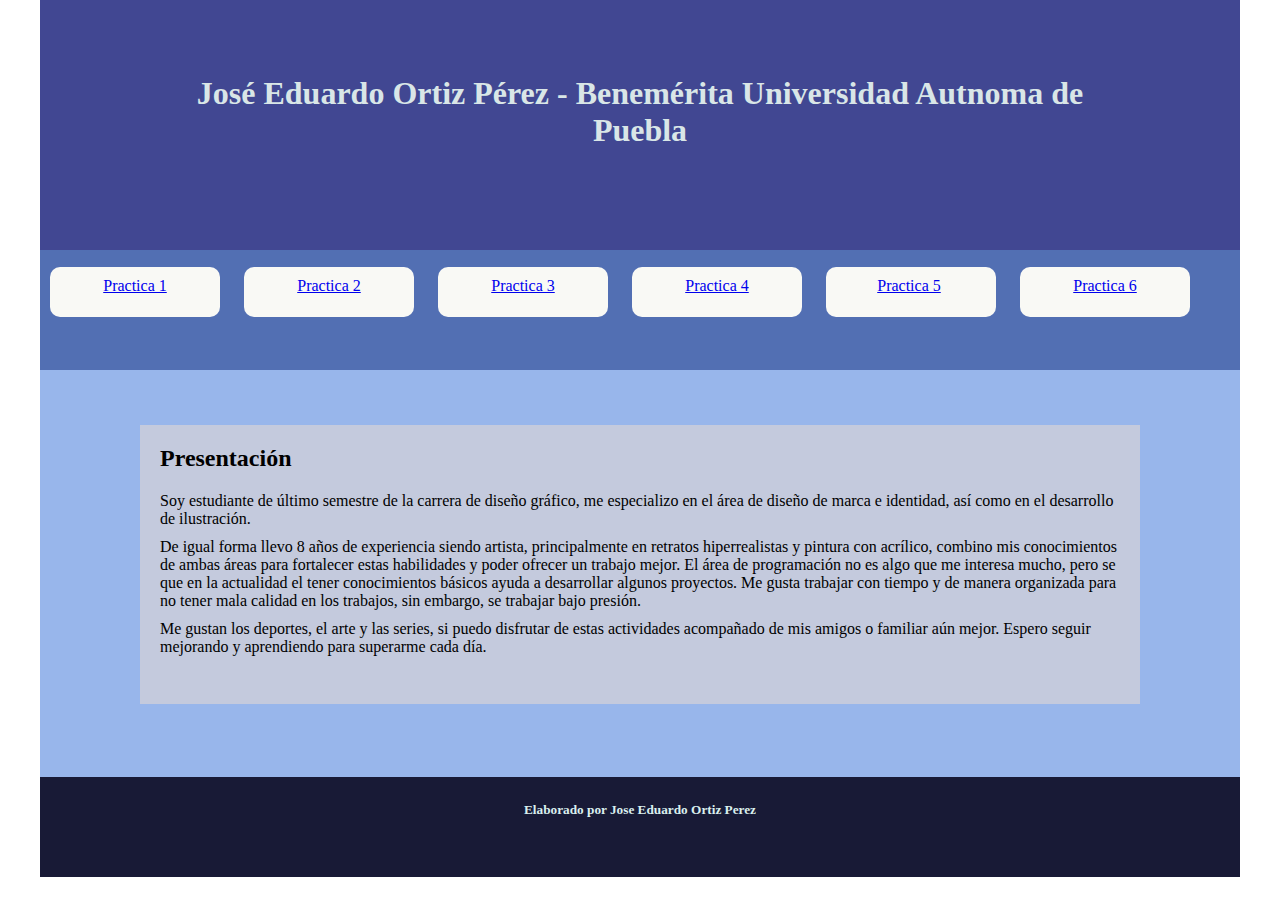
<file: index.html>
<!doctype html>
<html>
<head>
<meta charset="utf-8">
<title>Jose Eduardo Ortiz Perez</title>
<link href="css/style_page.css" rel="stylesheet" type="text/css">
</head>

<body>
<header>
  <h1>José Eduardo Ortiz Pérez - Benemérita Universidad Autnoma de Puebla</h1>
&nbsp;</header>
<nav>
	<ul>
    <li><a href="html/practica1.html">Practica 1</a></li>
    <li><a href="html/practica 2.html">Practica 2</a></li>
    <li><a href="html/practica3.html">Practica 3</a></li>
    <li><a href="html/practica 4.html">Practica 4</a></li>
    <li><a href="html/Practica5.html">Practica 5</a>&nbsp;</li>
	<li><a href="html/Practica6.html">Practica 6</a></li>
  </ul>
</nav>
<main>
  <section>
    <h2>Presentación</h2>
    <p>Soy estudiante de último semestre de la carrera de diseño gráfico, me especializo en el área de diseño de marca e identidad, así como en el desarrollo de ilustración.</p>
<p>De igual forma llevo 8 años de experiencia siendo artista, principalmente en retratos hiperrealistas y pintura con acrílico, combino mis conocimientos de ambas áreas para fortalecer estas habilidades y poder ofrecer un trabajo mejor. El área de programación no es algo que me interesa mucho, pero se que en la actualidad el tener conocimientos básicos ayuda a desarrollar algunos proyectos. Me gusta trabajar con tiempo y de manera organizada para no tener mala calidad en los trabajos, sin embargo, se trabajar bajo presión.</p> 
<p>Me gustan los deportes, el arte y las series, si puedo disfrutar de estas actividades acompañado de mis amigos o familiar aún mejor. Espero seguir mejorando y aprendiendo para superarme cada día. 
</p>
  &nbsp;</section>
&nbsp;</main>
<footer>
  <h5>Elaborado por Jose Eduardo Ortiz Perez</h5>
&nbsp;</footer>
</body>
</html>
</file>
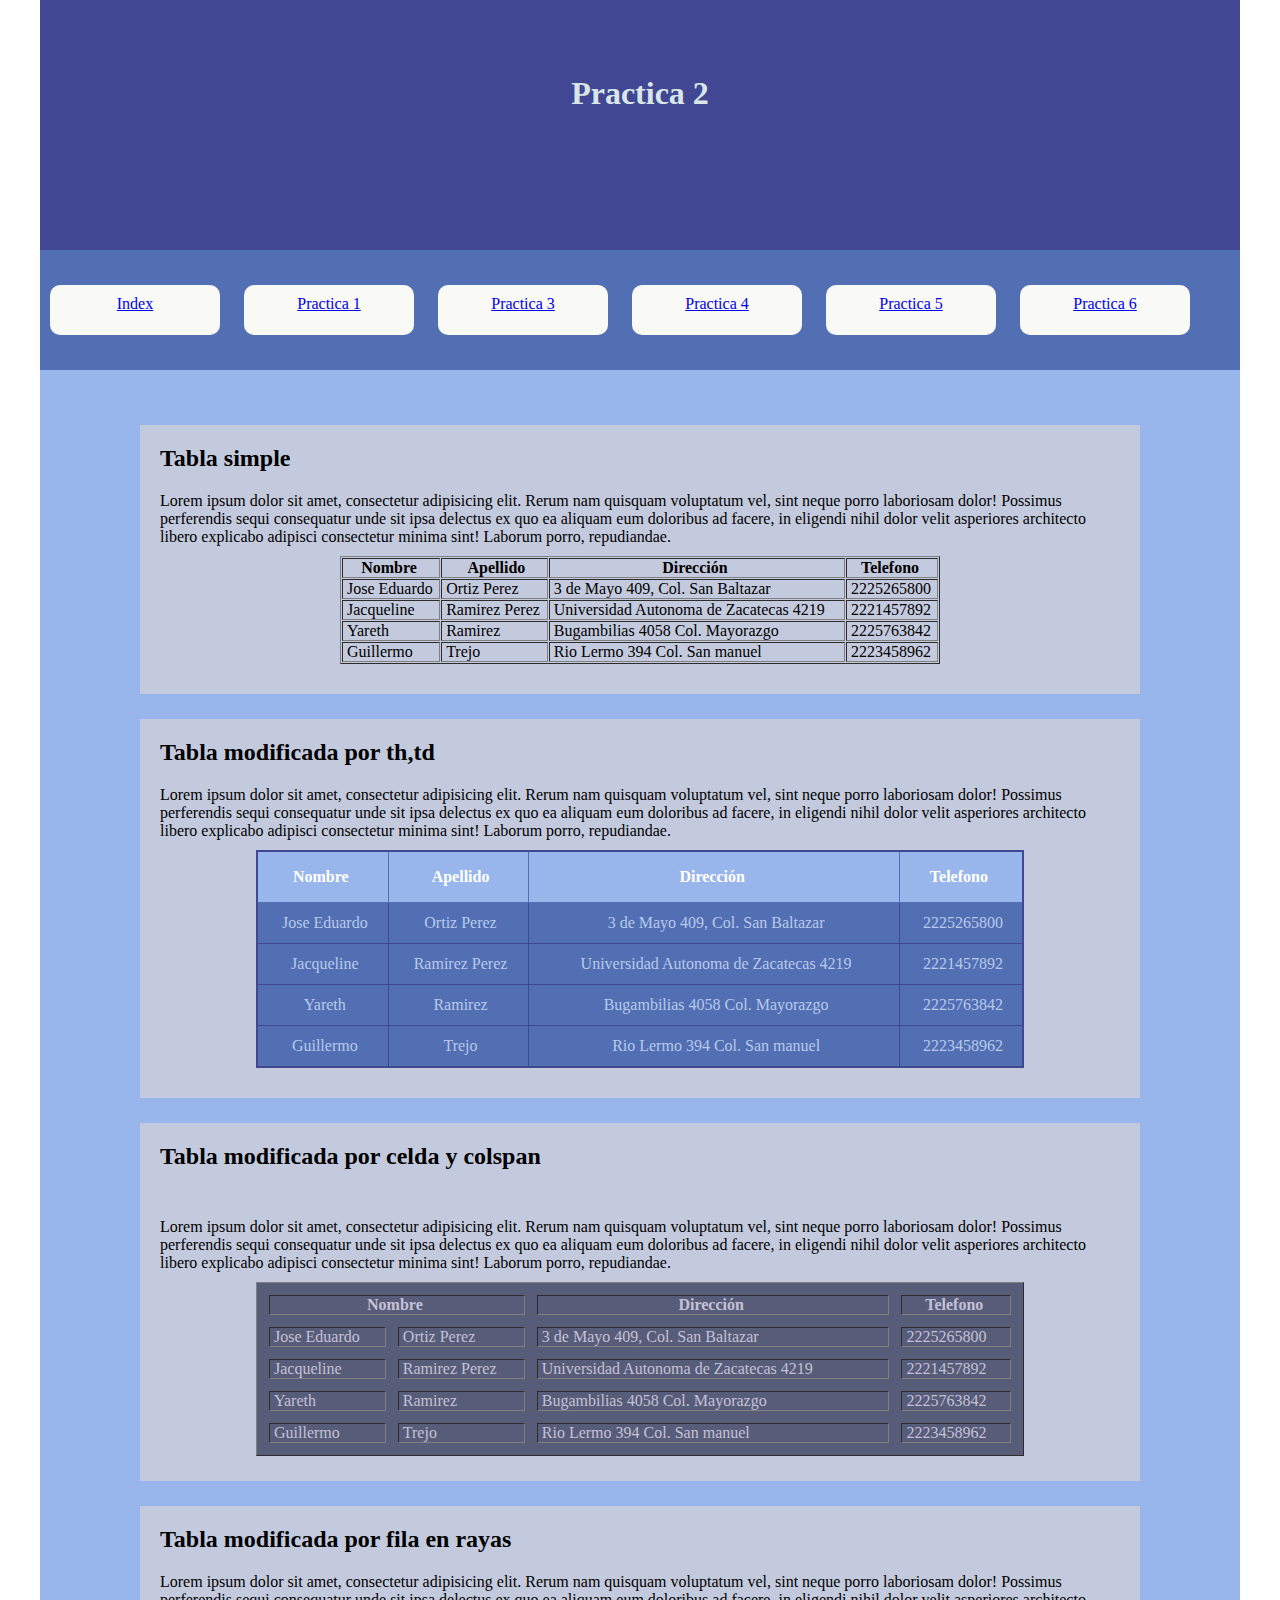
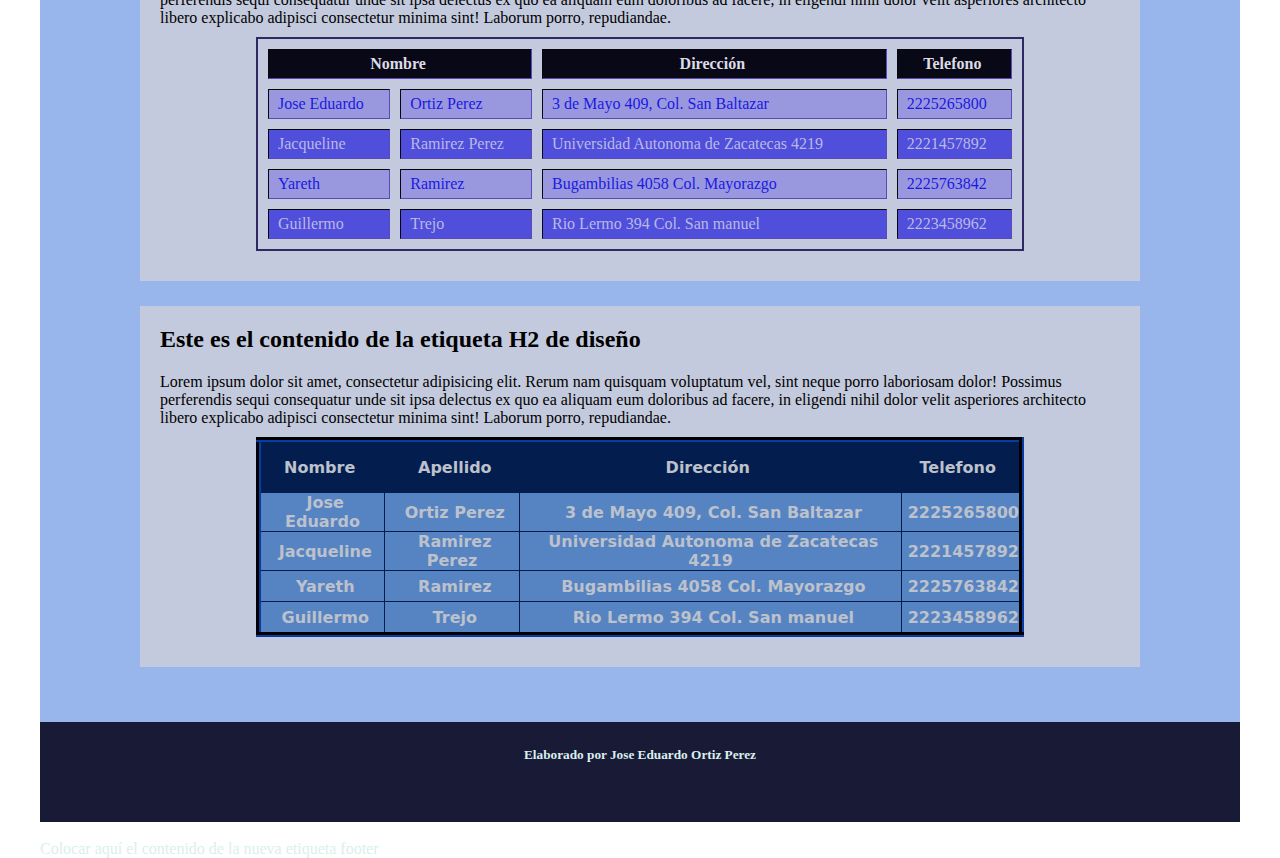
<file: html/practica 2.html>
<!doctype html>
<html>
<head>
<meta charset="utf-8">
<title>Practica 2</title>
<link href="../css/style_page.css" rel="stylesheet" type="text/css">
</head>

<body>
<header>
  <h1>Practica 2</h1>
  <p>&nbsp;</p>
</header>
<nav>&nbsp;
	<ul>
	  <li><a href="../index.html">Index</a></li>
	  <li><a href="practica1.html">Practica 1</a></li>
	  <li><a href="practica3.html">Practica 3</a></li>
	  <li><a href="practica 4.html">Practica 4</a></li>
	  <li><a href="Practica5.html">Practica 5</a></li>
	  <li><a href="Practica6.html">Practica 6</a></li>
  </ul>
</nav>
<main>
  <section>
    <h2>Tabla simple</h2>
    <p>Lorem ipsum dolor sit amet, consectetur adipisicing elit. Rerum nam quisquam voluptatum vel, sint neque porro laboriosam dolor! Possimus perferendis sequi consequatur unde sit ipsa delectus ex quo ea aliquam eum doloribus ad facere, in eligendi nihil dolor velit asperiores architecto libero explicabo adipisci consectetur minima sint! Laborum porro, repudiandae.</p>
    <table width="600" border="1" cellspacing="1" id="tabla0">
     <thead>
		 <tr>
          <th scope="col">Nombre&nbsp;</th>
          <th scope="col">&nbsp;Apellido</th>
          <th scope="col">Dirección&nbsp;</th>
          <th scope="col">Telefono&nbsp;</th>
        </tr>
	  </thead>
		<tbody>
        <tr>
          <td>&nbsp;Jose Eduardo</td>
          <td>&nbsp;Ortiz Perez</td>
          <td>&nbsp;3 de Mayo 409, Col. San Baltazar</td>
          <td>&nbsp;2225265800</td>
        </tr>
        <tr>
          <td>&nbsp;Jacqueline</td>
          <td>&nbsp;Ramirez Perez</td>
          <td>&nbsp;Universidad Autonoma de Zacatecas 4219</td>
          <td>&nbsp;2221457892</td>
        </tr>
        <tr>
          <td>&nbsp;Yareth</td>
          <td>&nbsp;Ramirez</td>
          <td>&nbsp;Bugambilias 4058 Col. Mayorazgo</td>
          <td>&nbsp;2225763842</td>
        </tr>
        <tr>
          <td>&nbsp;Guillermo</td>
          <td>&nbsp;Trejo</td>
          <td>&nbsp;Rio Lermo 394 Col. San manuel</td>
          <td>&nbsp;2223458962</td>
        </tr>
      </tbody>
	  <tfoot>
	  </tfoot>
    </table>
</section>
  <section>
<h2>Tabla modificada por th,td</h2>
    <p>Lorem ipsum dolor sit amet, consectetur adipisicing elit. Rerum nam quisquam voluptatum vel, sint neque porro laboriosam dolor! Possimus perferendis sequi consequatur unde sit ipsa delectus ex quo ea aliquam eum doloribus ad facere, in eligendi nihil dolor velit asperiores architecto libero explicabo adipisci consectetur minima sint! Laborum porro, repudiandae.</p>
    <table width="600" border="1" cellspacing="1" id="tabla1">
      <thead>
        <tr>
          <th scope="col">Nombre&nbsp;</th>
          <th scope="col">&nbsp;Apellido</th>
          <th scope="col">Dirección&nbsp;</th>
          <th scope="col">Telefono&nbsp;</th>
        </tr>
      </thead>
      <tbody>
        <tr>
          <td>&nbsp;Jose Eduardo</td>
          <td>&nbsp;Ortiz Perez</td>
          <td>&nbsp;3 de Mayo 409, Col. San Baltazar</td>
          <td>&nbsp;2225265800</td>
        </tr>
        <tr>
          <td>&nbsp;Jacqueline</td>
          <td>&nbsp;Ramirez Perez</td>
          <td>&nbsp;Universidad Autonoma de Zacatecas 4219</td>
          <td>&nbsp;2221457892</td>
        </tr>
        <tr>
          <td>&nbsp;Yareth</td>
          <td>&nbsp;Ramirez</td>
          <td>&nbsp;Bugambilias 4058 Col. Mayorazgo</td>
          <td>&nbsp;2225763842</td>
        </tr>
        <tr>
          <td>&nbsp;Guillermo</td>
          <td>&nbsp;Trejo</td>
          <td>&nbsp;Rio Lermo 394 Col. San manuel</td>
          <td>&nbsp;2223458962</td>
        </tr>
      </tbody>
      <tfoot>
      </tfoot>
    </table>
</section>
  <section>
    <h2>Tabla modificada por celda y colspan</h2>
    <p>&nbsp;</p>
<p>Lorem ipsum dolor sit amet, consectetur adipisicing elit. Rerum nam quisquam voluptatum vel, sint neque porro laboriosam dolor! Possimus perferendis sequi consequatur unde sit ipsa delectus ex quo ea aliquam eum doloribus ad facere, in eligendi nihil dolor velit asperiores architecto libero explicabo adipisci consectetur minima sint! Laborum porro, repudiandae.</p>
    <table width="600" border="1" cellspacing="1" id="tabla2">
      <thead>
        <tr>
          <th scope="col" colspan="2">Nombre&nbsp;</th>
          <!--<th scope="col">&nbsp;Apellido</th>-->
          <th scope="col">Dirección&nbsp;</th>
          <th scope="col">Telefono&nbsp;</th>
        </tr>
      </thead>
      <tbody>
        <tr>
          <td>&nbsp;Jose Eduardo</td>
          <td>&nbsp;Ortiz Perez</td>
          <td>&nbsp;3 de Mayo 409, Col. San Baltazar</td>
          <td>&nbsp;2225265800</td>
        </tr>
        <tr>
          <td>&nbsp;Jacqueline</td>
          <td>&nbsp;Ramirez Perez</td>
          <td>&nbsp;Universidad Autonoma de Zacatecas 4219</td>
          <td>&nbsp;2221457892</td>
        </tr>
        <tr>
          <td>&nbsp;Yareth</td>
          <td>&nbsp;Ramirez</td>
          <td>&nbsp;Bugambilias 4058 Col. Mayorazgo</td>
          <td>&nbsp;2225763842</td>
        </tr>
        <tr>
          <td>&nbsp;Guillermo</td>
          <td>&nbsp;Trejo</td>
          <td>&nbsp;Rio Lermo 394 Col. San manuel</td>
          <td>&nbsp;2223458962</td>
        </tr>
      </tbody>
      <tfoot>
      </tfoot>
    </table>
</section>
<section>
  <h2>Tabla modificada por fila en rayas</h2>
<p>Lorem ipsum dolor sit amet, consectetur adipisicing elit. Rerum nam quisquam voluptatum vel, sint neque porro laboriosam dolor! Possimus perferendis sequi consequatur unde sit ipsa delectus ex quo ea aliquam eum doloribus ad facere, in eligendi nihil dolor velit asperiores architecto libero explicabo adipisci consectetur minima sint! Laborum porro, repudiandae.</p>
    <table width="600" border="1" cellspacing="1" id="tabla3">
      <thead>
        <tr>
          <th scope="col" colspan="2">Nombre&nbsp;</th>
          <!--<th scope="col">&nbsp;Apellido</th>-->
          <th scope="col">Dirección&nbsp;</th>
          <th scope="col">Telefono&nbsp;</th>
        </tr>
      </thead>
      <tbody>
        <tr>
          <td>&nbsp;Jose Eduardo</td>
          <td>&nbsp;Ortiz Perez</td>
          <td>&nbsp;3 de Mayo 409, Col. San Baltazar</td>
          <td>&nbsp;2225265800</td>
        </tr>
        <tr>
          <td>&nbsp;Jacqueline</td>
          <td>&nbsp;Ramirez Perez</td>
          <td>&nbsp;Universidad Autonoma de Zacatecas 4219</td>
          <td>&nbsp;2221457892</td>
        </tr>
        <tr>
          <td>&nbsp;Yareth</td>
          <td>&nbsp;Ramirez</td>
          <td>&nbsp;Bugambilias 4058 Col. Mayorazgo</td>
          <td>&nbsp;2225763842</td>
        </tr>
        <tr>
          <td>&nbsp;Guillermo</td>
          <td>&nbsp;Trejo</td>
          <td>&nbsp;Rio Lermo 394 Col. San manuel</td>
          <td>&nbsp;2223458962</td>
        </tr>
      </tbody>
      <tfoot>
      </tfoot>
    </table>
  </section>
<section>
  <h2>Este es el contenido de la etiqueta H2 de diseño</h2>
<p>Lorem ipsum dolor sit amet, consectetur adipisicing elit. Rerum nam quisquam voluptatum vel, sint neque porro laboriosam dolor! Possimus perferendis sequi consequatur unde sit ipsa delectus ex quo ea aliquam eum doloribus ad facere, in eligendi nihil dolor velit asperiores architecto libero explicabo adipisci consectetur minima sint! Laborum porro, repudiandae.</p>
  <table width="600" border="1" cellspacing="1" id="tabla4">
    <thead>
      <tr>
        <th scope="col">Nombre&nbsp;</th>
        <th scope="col">&nbsp;Apellido</th>
        <th scope="col">Dirección&nbsp;</th>
        <th scope="col">Telefono&nbsp;</th>
      </tr>
    </thead>
    <tbody>
      <tr>
        <td>&nbsp;Jose Eduardo</td>
        <td>&nbsp;Ortiz Perez</td>
        <td>&nbsp;3 de Mayo 409, Col. San Baltazar</td>
        <td>&nbsp;2225265800</td>
      </tr>
      <tr>
        <td>&nbsp;Jacqueline</td>
        <td>&nbsp;Ramirez Perez</td>
        <td>&nbsp;Universidad Autonoma de Zacatecas 4219</td>
        <td>&nbsp;2221457892</td>
      </tr>
      <tr>
        <td>&nbsp;Yareth</td>
        <td>&nbsp;Ramirez</td>
        <td>&nbsp;Bugambilias 4058 Col. Mayorazgo</td>
        <td>&nbsp;2225763842</td>
      </tr>
      <tr>
        <td>&nbsp;Guillermo</td>
        <td>&nbsp;Trejo</td>
        <td>&nbsp;Rio Lermo 394 Col. San manuel</td>
        <td>&nbsp;2223458962</td>
      </tr>
    </tbody>
    <tfoot>
    </tfoot>
  </table>
</section>
</main>
<footer>
  <h5>Elaborado por Jose Eduardo Ortiz Perez</h5>
  <p>&nbsp;</p>
Colocar aquí el contenido de la nueva etiqueta footer</footer>
</body>
</html>
</file>
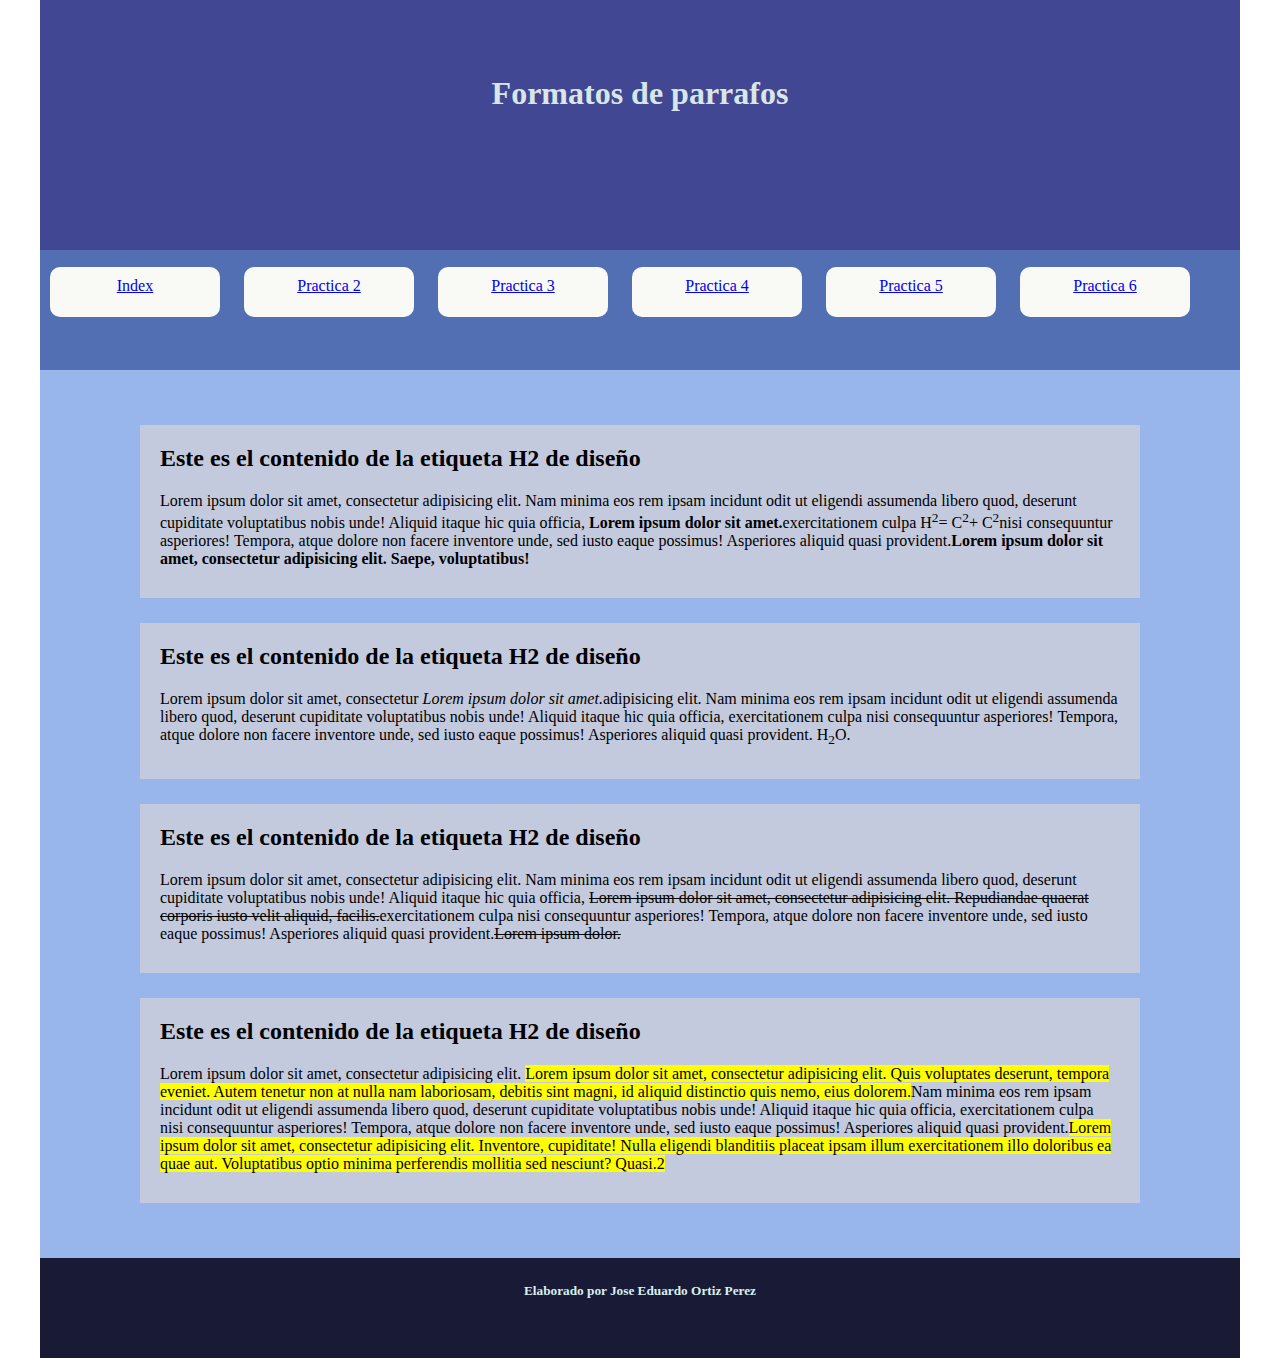
<file: html/practica1.html>
<!doctype html>
<html>
<head>
<meta charset="utf-8">
<title>Practica 1</title>
<link href="../css/style_page.css" rel="stylesheet" type="text/css">
</head>

<body>
<header>
  <h1>Formatos de parrafos</h1>
</header>
<nav>
	<ul>
	  <li><a href="../index.html">Index</a></li>
	  <li><a href="practica 2.html">Practica 2</a></li>
	  <li><a href="practica3.html">Practica 3</a></li>
	  <li><a href="practica 4.html">Practica 4</a></li>
	  <li><a href="Practica5.html">Practica 5</a></li>
	  <li><a href="Practica6.html">Practica 6</a></li>
  </ul>
	</nav>
	<main>
	  <section>
	    <h2>Este es el contenido de la etiqueta H2 de diseño</h2>
			<p>Lorem ipsum dolor sit amet, consectetur adipisicing elit. Nam minima eos rem ipsam incidunt odit ut eligendi assumenda libero quod, deserunt cupiditate voluptatibus nobis unde! Aliquid itaque hic quia officia, <b>Lorem ipsum dolor sit amet.</b>exercitationem culpa H<sup>2</sup>= C<sup>2</sup>+ C<sup>2</sup>nisi consequuntur asperiores! Tempora, atque dolore non facere inventore unde, sed iusto eaque possimus! Asperiores aliquid quasi provident.<b>Lorem ipsum dolor sit amet, consectetur adipisicing elit. Saepe, voluptatibus!</b></p>
      </section>
	  <section>
	    <h2>Este es el contenido de la etiqueta H2 de diseño</h2>
	    <p>Lorem ipsum dolor sit amet, consectetur <i>Lorem ipsum dolor sit amet.</i>adipisicing elit. Nam minima eos rem ipsam incidunt odit ut eligendi assumenda libero quod, deserunt cupiditate voluptatibus nobis unde! Aliquid itaque hic quia officia, exercitationem culpa nisi consequuntur asperiores! Tempora, atque dolore non facere inventore unde, sed iusto eaque possimus! Asperiores aliquid quasi provident. H<sub>2</sub>O.</p>
	    </section>
	  <section>
	    <h2>Este es el contenido de la etiqueta H2 de diseño</h2>
	    <p>Lorem ipsum dolor sit amet, consectetur adipisicing elit. Nam minima eos rem ipsam incidunt odit ut eligendi assumenda libero quod, deserunt cupiditate voluptatibus nobis unde! Aliquid itaque hic quia officia, <del>Lorem ipsum dolor sit amet, consectetur adipisicing elit. Repudiandae quaerat corporis iusto velit aliquid, facilis.</del>exercitationem culpa nisi consequuntur asperiores! Tempora, atque dolore non facere inventore unde, sed iusto eaque possimus! Asperiores aliquid quasi provident.<del>Lorem ipsum dolor.</del></p>
	    </section>
	  <section>
	    <h2>Este es el contenido de la etiqueta H2 de diseño</h2>
	    <p>Lorem ipsum dolor sit amet, consectetur adipisicing elit. <mark>Lorem ipsum dolor sit amet, consectetur adipisicing elit. Quis voluptates deserunt, tempora eveniet. Autem tenetur non at nulla nam laboriosam, debitis sint magni, id aliquid distinctio quis nemo, eius dolorem.</mark>Nam minima eos rem ipsam incidunt odit ut eligendi assumenda libero quod, deserunt cupiditate voluptatibus nobis unde! Aliquid itaque hic quia officia, exercitationem culpa nisi consequuntur asperiores! Tempora, atque dolore non facere inventore unde, sed iusto eaque possimus! Asperiores aliquid quasi provident.<mark>Lorem ipsum dolor sit amet, consectetur adipisicing elit. Inventore, cupiditate! Nulla eligendi blanditiis placeat ipsam illum exercitationem illo doloribus ea quae aut. Voluptatibus optio minima perferendis mollitia sed nesciunt? Quasi.2</mark></p>
	    </section>
    </main>
	<footer>
	  <h5>Elaborado por Jose Eduardo Ortiz Perez</h5>
    </footer>
</body>
</html>
</file>
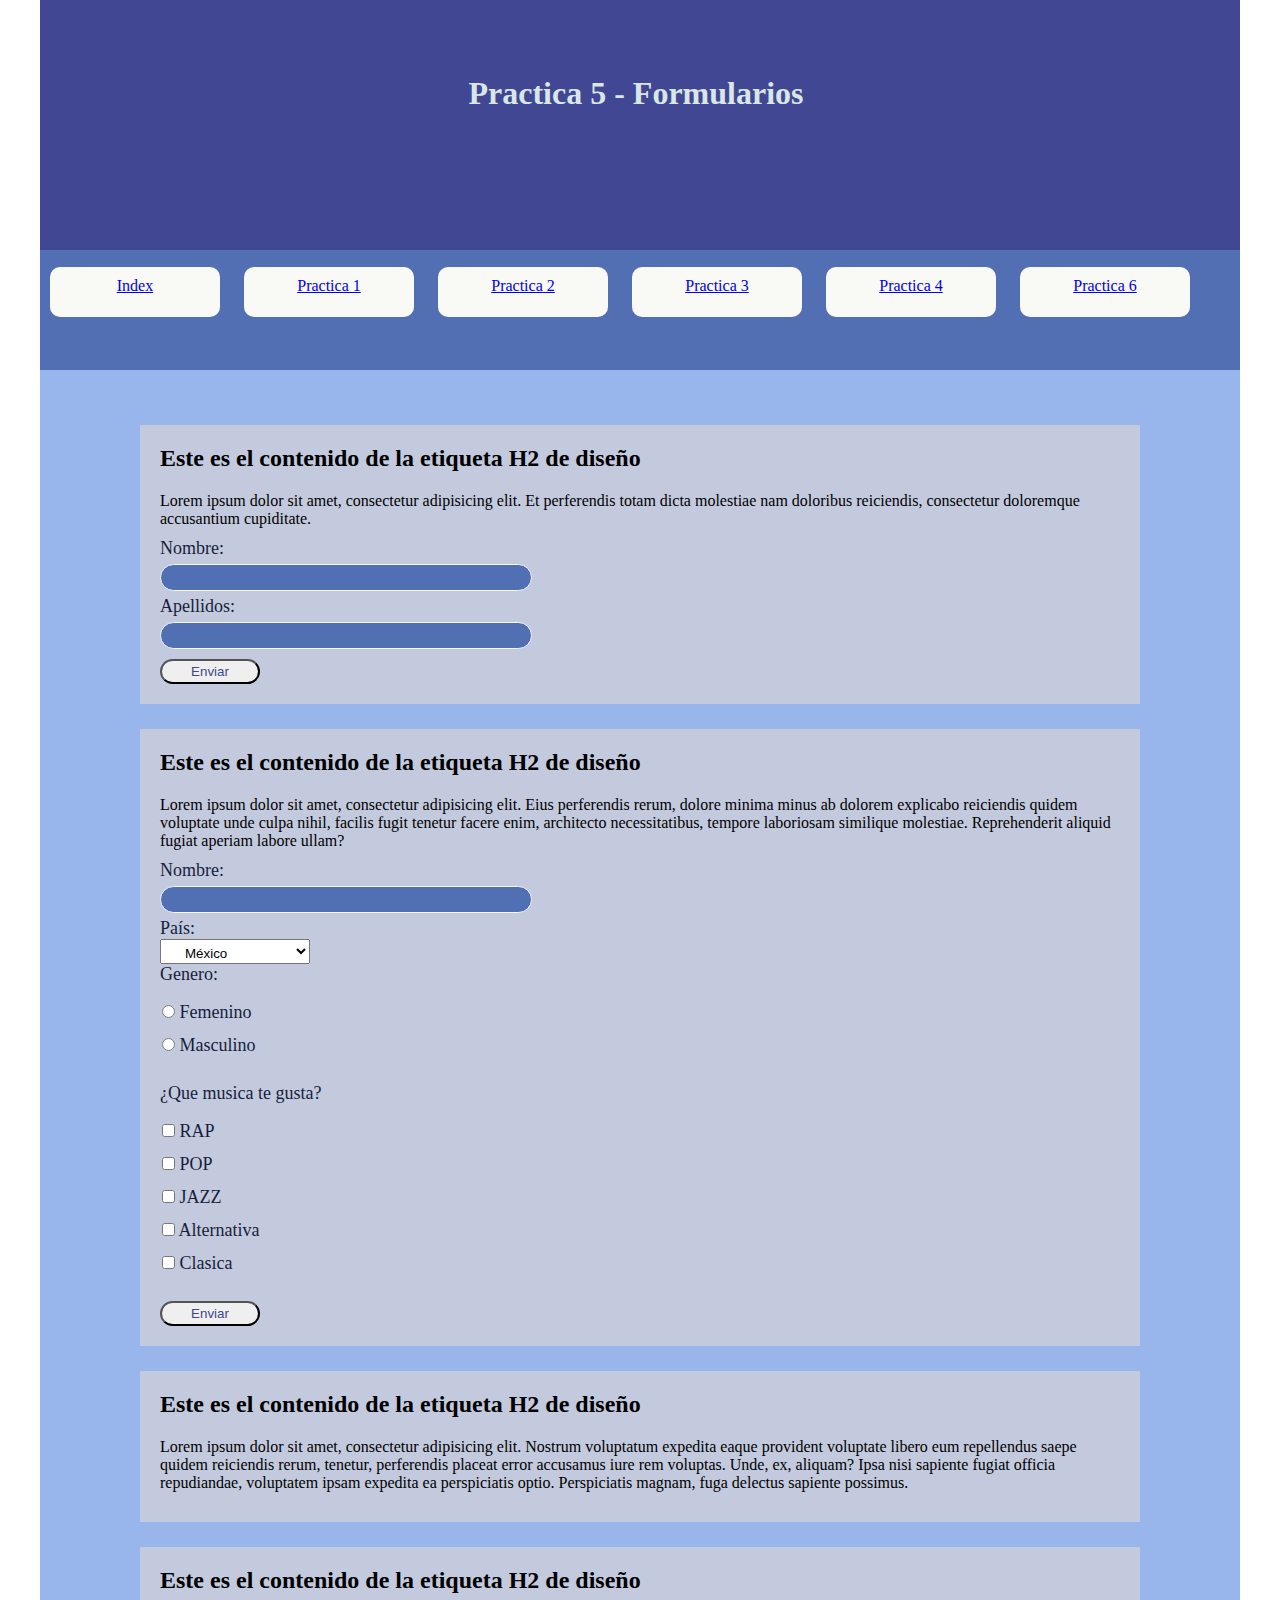
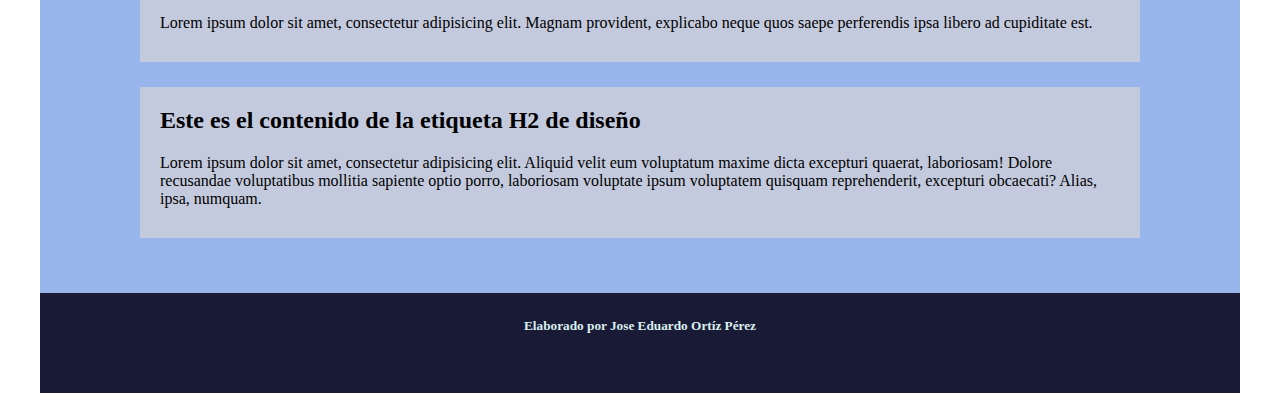
<file: html/Practica5.html>
<!doctype html>
<html>
<head>
<meta charset="utf-8">
<title>Practica 5</title>
<link href="../css/style_page.css" rel="stylesheet" type="text/css">
</head>

<body>
<header>
  <h1>Practica 5 - Formularios&nbsp;</h1>
</header>
<nav>
	<ul>
		<li><a href="../index.html">Index</a></li>
    <li><a href="practica1.html">Practica 1</a></li>
    <li><a href="practica 2.html">Practica 2</a></li>
    <li><a href="practica3.html">Practica 3</a></li>
    <li><a href="practica 4.html">Practica 4</a></li>
	<li><a href="Practica6.html">Practica 6</a></li>
  </ul>
</nav>
<main>
  <section>
    <h2>Este es el contenido de la etiqueta H2 de diseño</h2>
    <p>Lorem ipsum dolor sit amet, consectetur adipisicing elit. Et perferendis totam dicta molestiae nam doloribus reiciendis, consectetur doloremque accusantium cupiditate.</p>
	  
    <form action="Procesamiento.html" method="get" name="form1" id="form1">
      <label for="textfield">Nombre:</label>
      <input type="text" name="nombres" id="textfield">
      <label for="textfield2">Apellidos:</label>
      <input type="text" name="apellidos" id="textfield2">
      <input type="submit" name="submit" id="submit" value="Enviar">
    </form>
	  
  </section>
  <section>
    <h2>Este es el contenido de la etiqueta H2 de diseño</h2>
    <p>Lorem ipsum dolor sit amet, consectetur adipisicing elit. Eius perferendis rerum, dolore minima minus ab dolorem explicabo reiciendis quidem voluptate unde culpa nihil, facilis fugit tenetur facere enim, architecto necessitatibus, tempore laboriosam similique molestiae. Reprehenderit aliquid fugiat aperiam labore ullam?</p>
    <form action="Procesamiento.html" method="get" name="form2" id="form2">
      <label for="Nombre completo">Nombre:&nbsp;</label>
      <input name="Nombre completo" type="text" id="Nombre completo" maxlength="30">
<label for="Pais">País:</label>
      <select name="Pais" id="Pais">
        <option value="Mx">México</option>
        <option value="Esp">España</option>
        <option value="It">Italia</option>
        <option value="US">Estados Unidos</option>
        <option value="Arg">Argentina</option>
      </select>
      
      <table width="200">
        <label>Genero:</label>
        <tr>
          <td><label>
            <input type="radio" name="Genero" value="femenino" id="Genero_0">
            Femenino</label></td>
        </tr>
        <tr>
          <td><label>
            <input type="radio" name="Genero" value="masculino" id="Genero_1">
            Masculino</label></td>
        </tr>
      </table>
      <table width="200">
        <label>¿Que musica te gusta?&nbsp;</label>
        <tr>
          <td><label>
            <input type="checkbox" name="Musica" value="rap" id="Musica_0">
            RAP</label></td>
        </tr>
        <tr>
          <td><label>
            <input type="checkbox" name="Musica" value="pop" id="Musica_1">
            POP</label></td>
        </tr>
        <tr>
          <td><label>
            <input type="checkbox" name="Musica" value="jazz" id="Musica_2">
            JAZZ</label></td>
        </tr>
        <tr>
          <td><label>
            <input type="checkbox" name="Musica" value="alternativa" id="Musica_3">
            Alternativa</label></td>
        </tr>
        <tr>
          <td><label>
            <input type="checkbox" name="Musica" value="clasica" id="Musica_4">
            Clasica</label></td>
        </tr>
      </table>
      <input type="submit" name="submit2" id="submit2" value="Enviar">
      
    </form>
  </section>
  <section>
    <h2>Este es el contenido de la etiqueta H2 de diseño</h2>
    <p>Lorem ipsum dolor sit amet, consectetur adipisicing elit. Nostrum voluptatum expedita eaque provident voluptate libero eum repellendus saepe quidem reiciendis rerum, tenetur, perferendis placeat error accusamus iure rem voluptas. Unde, ex, aliquam? Ipsa nisi sapiente fugiat officia repudiandae, voluptatem ipsam expedita ea perspiciatis optio. Perspiciatis magnam, fuga delectus sapiente possimus.</p>
  </section>
  <section>
    <h2>Este es el contenido de la etiqueta H2 de diseño</h2>
    <p>Lorem ipsum dolor sit amet, consectetur adipisicing elit. Magnam provident, explicabo neque quos saepe perferendis ipsa libero ad cupiditate est.</p>
  </section>
  <section>
    <h2>Este es el contenido de la etiqueta H2 de diseño</h2>
    <p>Lorem ipsum dolor sit amet, consectetur adipisicing elit. Aliquid velit eum voluptatum maxime dicta excepturi quaerat, laboriosam! Dolore recusandae voluptatibus mollitia sapiente optio porro, laboriosam voluptate ipsum voluptatem quisquam reprehenderit, excepturi obcaecati? Alias, ipsa, numquam.</p>
  </section>
</main>
<footer>
  <h5>Elaborado por Jose Eduardo Ortíz Pérez</h5>
</footer>
</body>
</html>
</file>
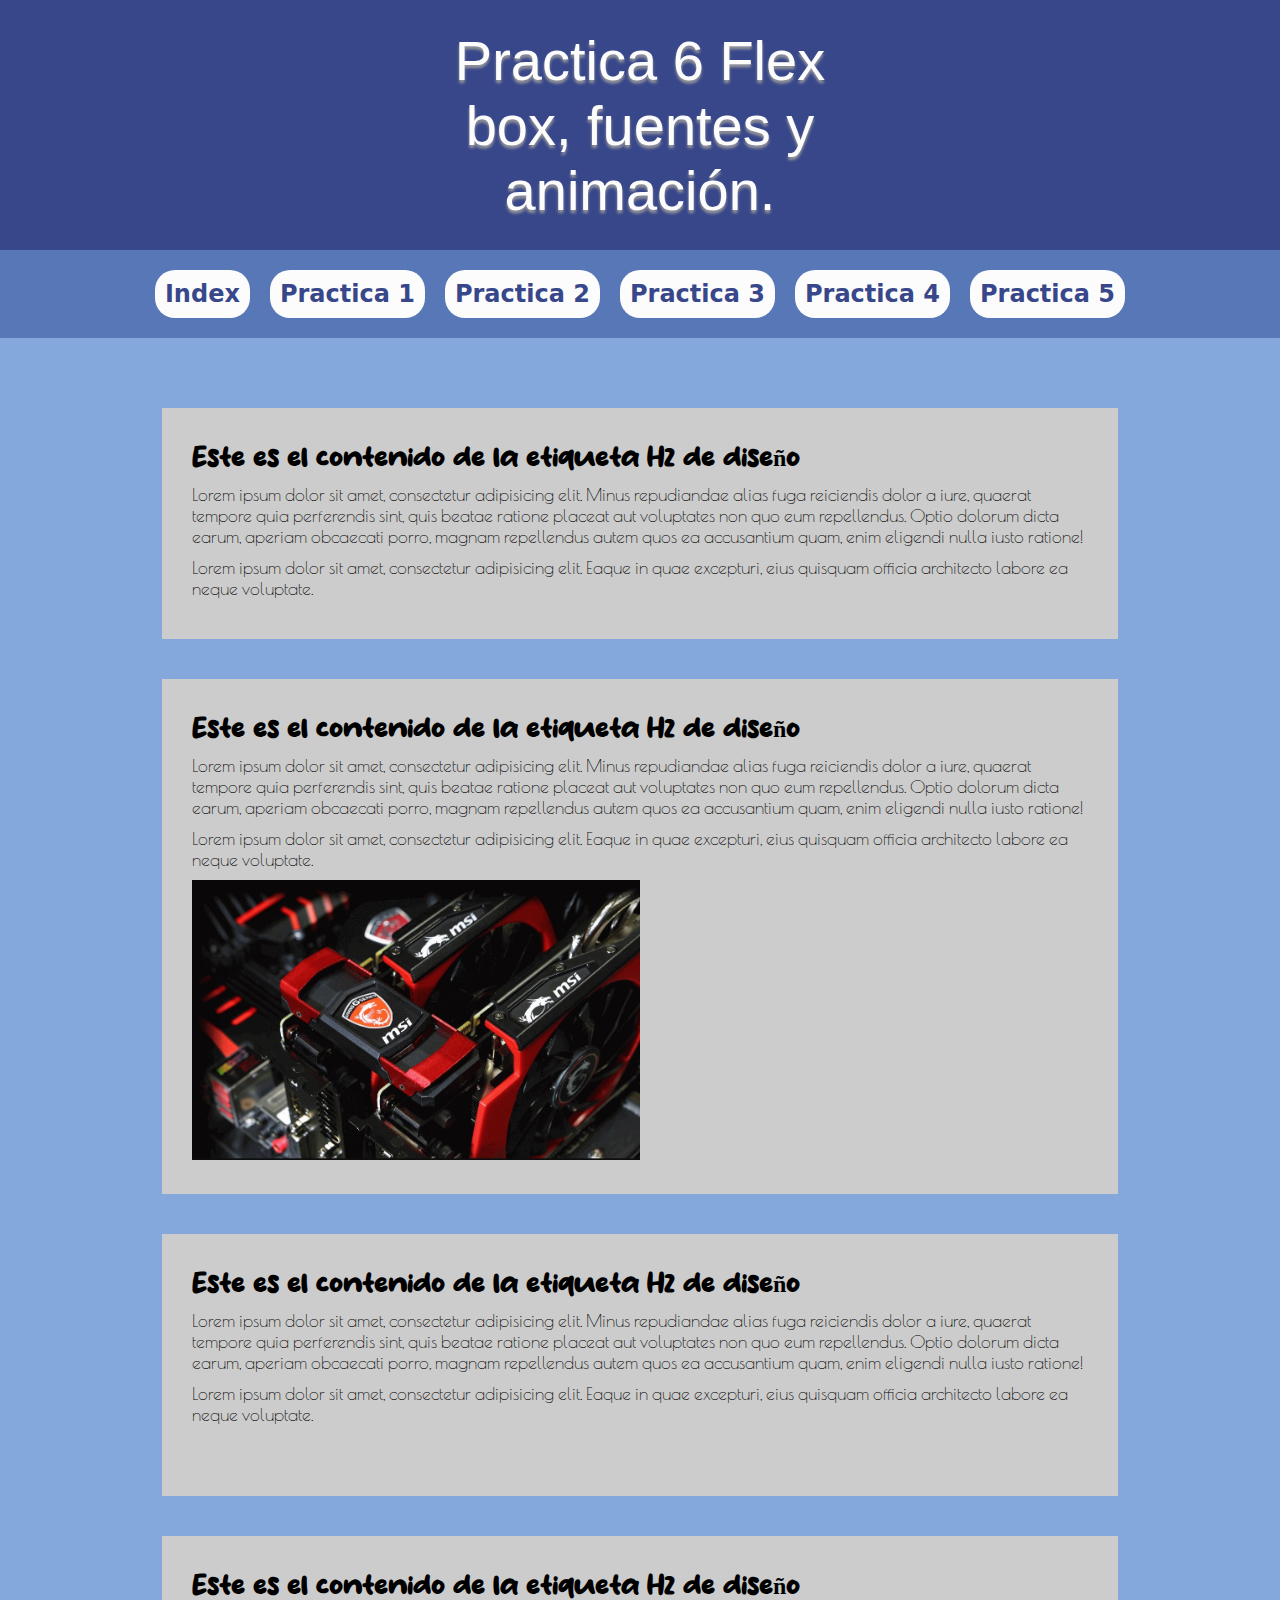
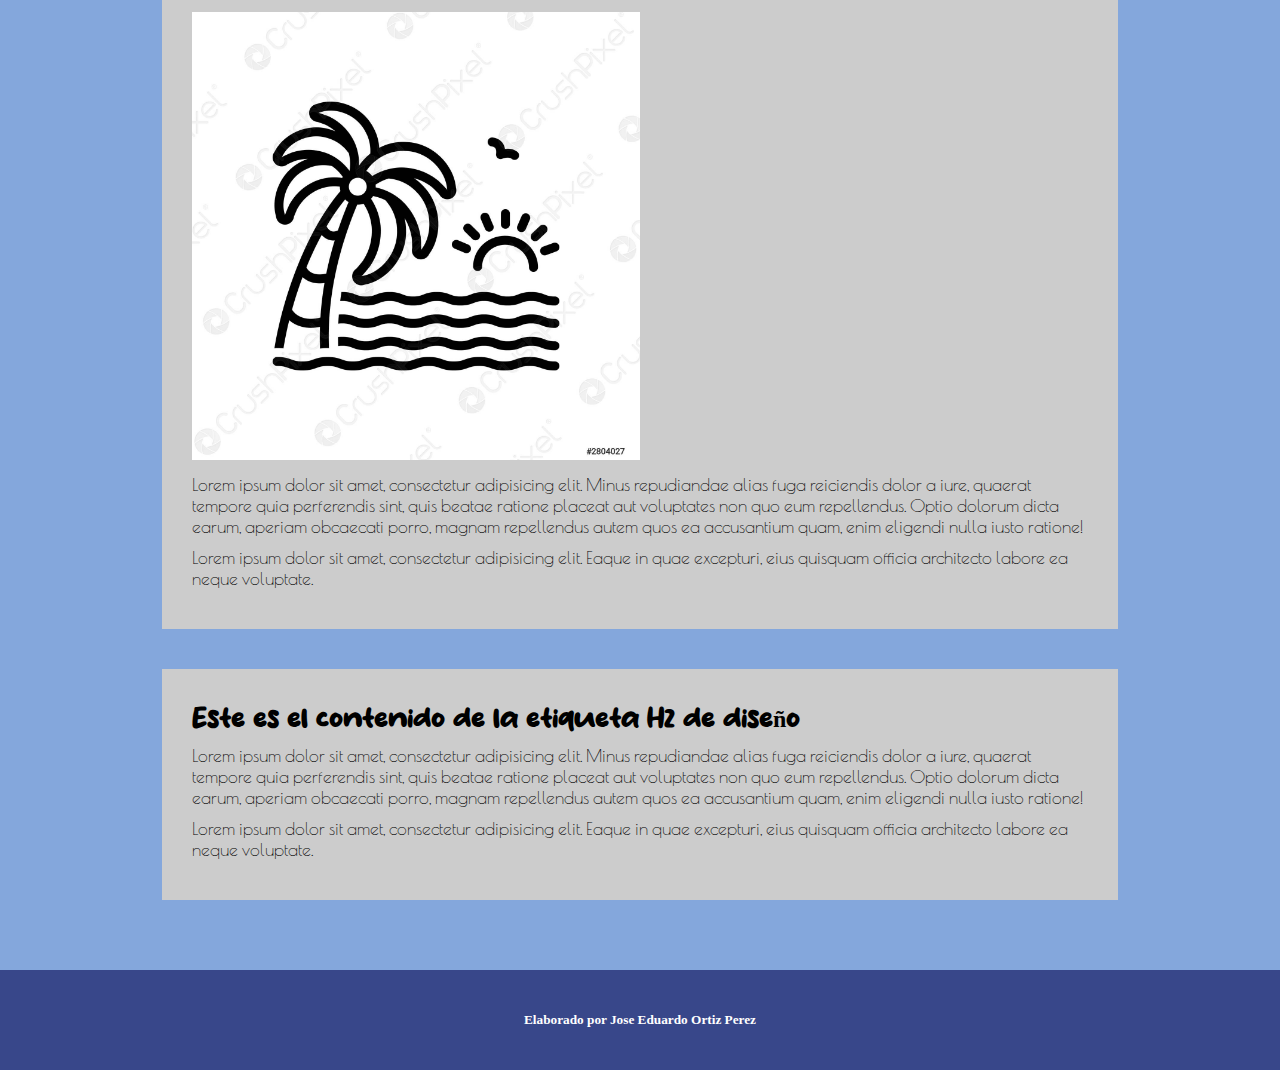
<file: html/Practica6.html>
<!doctype html>
<html>
<head>
<meta charset="utf-8">
<title>Practica 6</title>
<link href="../css/style_flexbox.css" rel="stylesheet" type="text/css">
<link rel="stylesheet" href="https://cdnjs.cloudflare.com/ajax/libs/animate.css/4.1.1/animate.min.css"
 />
<!--The following script tag downloads a font from the Adobe Edge Web Fonts server for use within the web page. We recommend that you do not modify it.--><script>var __adobewebfontsappname__="dreamweaver"</script><script src="http://use.edgefonts.net/chewy:n4:default;dhyana:n4:default.js" type="text/javascript"></script>
</head>

<body>
<header class="flex-container-header">
  <h1 class="animate__animated animate__pulse animate__delay-0.5s animate__slower animate__repeat-2">Practica 6 Flex box, fuentes y animación.</h1>
</header>
<nav class="flez-comtaimer-nav">
	<div><a href="../index.html">Index</a></div>
  <div><a href="practica1.html">Practica 1</a></div>
  <div><a href="practica 2.html">Practica 2</a></div>
  <div><a href="practica3.html">Practica 3</a></div>
  <div><a href="practica 4.html">Practica 4</a></div>
  <div><a href="Practica5.html">Practica 5</a></div>
</nav>
<main class="flex-container-main">
  <section class="animate__animated animate__shakeX animate__delay-1s animate__repeat-1 animate__slow">
    <h2>Este es el contenido de la etiqueta H2 de diseño</h2>
    <p>Lorem ipsum dolor sit amet, consectetur adipisicing elit. Minus repudiandae alias fuga reiciendis dolor a iure, quaerat tempore quia perferendis sint, quis beatae ratione placeat aut voluptates non quo eum repellendus. Optio dolorum dicta earum, aperiam obcaecati porro, magnam repellendus autem quos ea accusantium quam, enim eligendi nulla iusto ratione!</p>
    <p>Lorem ipsum dolor sit amet, consectetur adipisicing elit. Eaque in quae excepturi, eius quisquam officia architecto labore ea neque voluptate.</p>
  </section>
  <section class="animate__animated animate__shakeY animate__delay-1s animate__repeat-1 animate__slow">
    <h2 class="animate__animated animate__fadeInRight">Este es el contenido de la etiqueta H2 de diseño</h2>
    <p>Lorem ipsum dolor sit amet, consectetur adipisicing elit. Minus repudiandae alias fuga reiciendis dolor a iure, quaerat tempore quia perferendis sint, quis beatae ratione placeat aut voluptates non quo eum repellendus. Optio dolorum dicta earum, aperiam obcaecati porro, magnam repellendus autem quos ea accusantium quam, enim eligendi nulla iusto ratione!</p>
    <p>Lorem ipsum dolor sit amet, consectetur adipisicing elit. Eaque in quae excepturi, eius quisquam officia architecto labore ea neque voluptate.</p>
  <img src="../medios/iamgen/6.JPG" alt="" width="1067" height="668" class="imagen_1 animate__animated animate__bounce animate__delay-2s animate__slow animate__repeat-2"/>  </section>
  <section class="animate__animated animate__shakeX animate__delay-2s animate__slow">
    <h2 class="animate__animated animate__zoomIn animate__delay-3s">Este es el contenido de la etiqueta H2 de diseño</h2>
    <p class="animate__animated animate__zoomIn animate__delay-4s">Lorem ipsum dolor sit amet, consectetur adipisicing elit. Minus repudiandae alias fuga reiciendis dolor a iure, quaerat tempore quia perferendis sint, quis beatae ratione placeat aut voluptates non quo eum repellendus. Optio dolorum dicta earum, aperiam obcaecati porro, magnam repellendus autem quos ea accusantium quam, enim eligendi nulla iusto ratione!</p>
    <p class="animate__animated animate__zoomIn animate__delay-5s">Lorem ipsum dolor sit amet, consectetur adipisicing elit. Eaque in quae excepturi, eius quisquam officia architecto labore ea neque voluptate.</p>
    <p class="animate__animated animate__zoomIn animate__delay-5s">&nbsp;</p>
  </section>
  <section>
    <h2>Este es el contenido de la etiqueta H2 de diseño</h2>
    <img src="../medios/iamgen/beach-2804027.jpg" alt="" width="1500" height="1500" class="imagen_1 animate__animated animate__rotateIn animate__delay-3s"/>
    <p class="animate__animated animate__pulse animate__delay-2s">Lorem ipsum dolor sit amet, consectetur adipisicing elit. Minus repudiandae alias fuga reiciendis dolor a iure, quaerat tempore quia perferendis sint, quis beatae ratione placeat aut voluptates non quo eum repellendus. Optio dolorum dicta earum, aperiam obcaecati porro, magnam repellendus autem quos ea accusantium quam, enim eligendi nulla iusto ratione!</p>
    <p>Lorem ipsum dolor sit amet, consectetur adipisicing elit. Eaque in quae excepturi, eius quisquam officia architecto labore ea neque voluptate.</p>
  </section>
  <section class="animate__animated animate__shakeY animate__delay-1s animate__repeat-1 animate__slow">
    <h2>Este es el contenido de la etiqueta H2 de diseño</h2>
    <p class="animate__animated animate__zoomInUp animate__delay-5s">Lorem ipsum dolor sit amet, consectetur adipisicing elit. Minus repudiandae alias fuga reiciendis dolor a iure, quaerat tempore quia perferendis sint, quis beatae ratione placeat aut voluptates non quo eum repellendus. Optio dolorum dicta earum, aperiam obcaecati porro, magnam repellendus autem quos ea accusantium quam, enim eligendi nulla iusto ratione!</p>
    <p>Lorem ipsum dolor sit amet, consectetur adipisicing elit. Eaque in quae excepturi, eius quisquam officia architecto labore ea neque voluptate.</p>
  </section>
</main>
<footer class="flex-container-footer">
  <h5>Elaborado por Jose Eduardo Ortiz Perez</h5>
</footer>
</body>
</html>
</file>
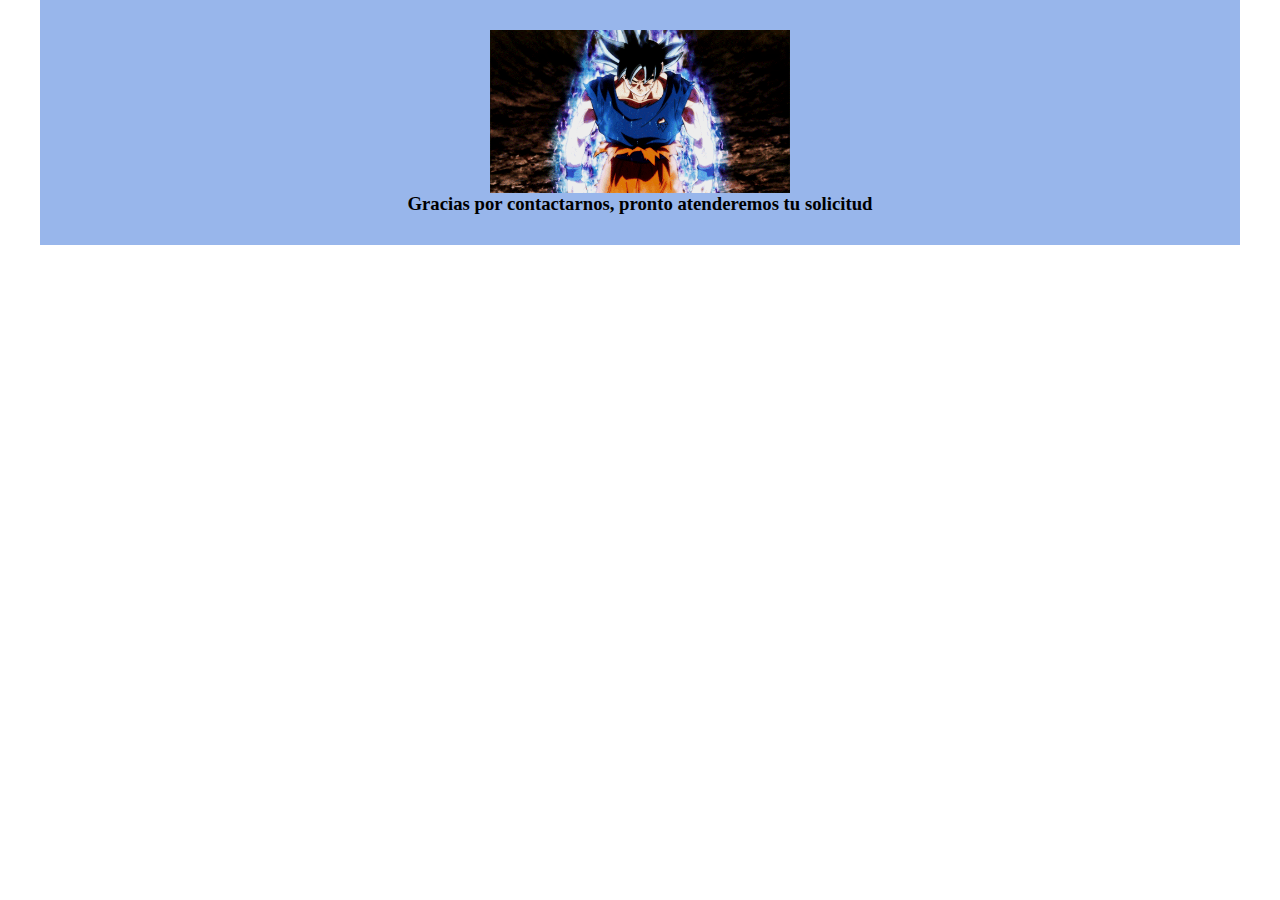
<file: html/Procesamiento.html>
<!doctype html>
<html>
<head>
<meta charset="utf-8">
<title>Documento sin título</title>
<link href="../css/style_page.css" rel="stylesheet" type="text/css">
</head>

<body>
<main><img src="../medios/iamgen/Dragon-Ball-Super-2.gif" alt="" width="540" height="294" class="img_proces"/>
  <h3 class="texto_proces">Gracias por contactarnos, pronto atenderemos tu solicitud</h3>
</main>
</body>
</html>
</file>
<file: css/style_page.css>
@import url("../webfonts/Cinzel_Black/stylesheet.css");
@import url("../webfonts/Roboto_Thin/stylesheet.css");

* {
	padding: 0;
	margin: 0;
}
header h1 {
    width: 960px;
    margin: 0px auto;
    height: 100px;
    padding: 75px;
    text-align: center;
}
footer h5 {
    width: 960px;
    margin: 0px auto;
    height: 50px;
    padding: 25px;
    text-align: center;
}


main section {
    width: 960px;
    background-color: #C4CADD;
    margin-top: 25px;
    margin-bottom: 25px;
    margin-left: auto;
    padding: 20px;
    margin-right: auto;
    height: auto;
}

header ,nav,main,footer{
    width: 1200px;
    margin-left: auto;
    margin-right: auto;
}
header {
    height: 250px;
    background-color: #414792;
    color: #D9E6E7;
}
nav {
    height: 120px;
    background-color: #526FB3;
    color: #CED4D8;
}
nav ul {
    height: 50px;
    padding-top: 10px;
    padding-bottom: 10px;
    margin: auto;
    padding-left: auto;
    padding-right: auto;

}
nav ul li {
    list-style-image: none;
    list-style-type: none;
    width: 150px;
    background-color:#F9F9F5;
    color: #7E403F;
    margin-left: 10px;
    margin-right: 10px;
	margin-top: 7px;
	margin-bottom: 7px;
    padding-top: 10px;
    padding-bottom: 10px;
    display: inline-block;
    padding-left: 10px;
    padding-right: 10px;
    height: 30px;
    text-align: center;	
	border-radius: 10px;
}
main {
    padding: 30px 0px;
    background-color: #98B6EB;
}
footer {
    height: 100px;
    background-color: #181A36;
    color: #DAEFEE;
}
#tabla1 {
    padding-top: 10px;
    padding-right: 10px;
    padding-left: 10px;
    padding-bottom: 10px;
    border: 2px solid #414792;
    border-collapse: collapse;
    width: 80%;
    margin-top: 10px;
    margin-bottom: 10px;
    margin-left: auto;
    margin-right: auto;
}
#tabla1 thead tr th {
    background-color: #98B6EB;
    border-color: #526FB3;
    color: #FFFFFF;
    border-width: thin;
    height: 50px;
}
#tabla1 tbody tr td {
    background-color: #526FB3;
    padding-top: 5px;
    padding-right: 5px;
    padding-left: 5px;
    padding-bottom: 5px;
    color: #B7CAEB;
    border-width: thin;
    text-align: center;
    height: 30px;
}
#tabla1 {
}
#tabla2 {
    border-spacing: 12px 12px;
    margin-top: 5px;
    margin-bottom: 5px;
    margin-left: auto;
    margin-right: auto;
    background-color: #575C78;
    color: #C4C1D7;
    font-size: 16px;
    width: 80%;
}
#tabla3 {
    border-collapse: separate;
    border: 2px solid #302863;
    margin-left: auto;
    margin-right: auto;
    margin-top: 10px;
    margin-bottom: 10px;
    border-spacing: 10px 10px;
    width: 80%;
}
#tabla3 th, #tabla3 td {
    padding-top: 5px;
    padding-bottom: 5px;
    padding-left: 5px;
    padding-right: 5px;
}
#tabla3 thead tr th {
    background-color: #080816;
    color: #DCDCE7;
}


#tabla3 tbody tr:nth-child(odd)  {
    background-color: #9998DF;
    color: #1B18E3;
}
#tabla3 tbody tr:nth-child(even)  {
    background-color: #504FDC;
    color: #B9B9E4;
}
#tabla0 {
    margin-left: auto;
    margin-right: auto;
    margin-top: 10px;
    margin-bottom: 10px;
}
#tabla4 {
    margin-top: 10px;
    margin-left: auto;
    margin-right: auto;
    margin-bottom: 10px;
    padding: 10px;
    width: 80%;
    border-collapse: collapse;
    font-family: Segoe, "Segoe UI", "DejaVu Sans", "Trebuchet MS", Verdana, sans-serif;
    font-style: normal;
    font-weight: bold;
    background-color: #5684C3;
    color: #BCC1CB;
    text-align: center;
    border-color: #041D4F;
    border-width: 5px;
}
#tabla4 thead tr th {
    background-color: #041D4F;
    height: 50px;
}

#tabla4 tbody tr td {
    height: 30px;
}

#tabla4 tbody tr:hover {
    background-color: #181A36;
    color: #CFCFCF;
}
.imagen1_size {
    width: 50%;
    height: auto;
    margin-top: 20px;
    margin-right: auto;
    margin-left: auto;
    margin-bottom: 20px;
    display: block;
    border-width: 0px;
}
.imagen2_border {
    border: 5px solid #1A2268;
    border-radius: 50%;
}
.imagen_envolvente {
    width: 10%;
    height: auto;
    padding-top: 10px;
    padding-right: 10px;
    padding-bottom: 10px;
    padding-left: 10px;
}
main section h2 {
    margin-bottom: 20px;
}
main section p {
    margin-top: 10px;
    margin-bottom: 10px;
}


.flotante_derecho {
    float: right;
}
.flotante_izquierdo {
    float: left;

}
.imagen_fondo {
    background-image: url(../medios/iamgen/4.jpg);
    background-size: 100% 100%;

}
.box_opacidad {
    background-color: hsla(211,52%,74%,0.55);
    margin-top: 0px;
    margin-right: auto;
    margin-bottom: 0px;
    margin-left: auto;
    padding-top: 10px;
    padding-right: 10px;
    padding-bottom: 10px;
    padding-left: 10px;
    width: 500px;
    height: auto;
    text-align: center;
}
.imagen_filter {
    width: 30%;
    height: auto;
    margin-top: 10px;
    margin-right: 10px;
    margin-bottom: 10px;
    margin-left: 10px;
}
.filter_brillo {
    filter: brightness(125%);
}
.filter_blur {
    filter: blur(5px);
}
.img_proces {
    margin: 0 auto;
    display: block;
    width: 25%;
    height: auto;
}
.texto_proces {
    text-align: center;
}
label {
    font-size: 18px;
    color: hsla(227,46%,16%,1.00);
    display: block;
}
input[type=text] {
    width: 350px;
    height: 25px;
    background-color: hsla(222,39%,51%,1.00);
    border-radius: 20px;
    color: hsla(0,0%,100%,1.00);
    border: 1px solid hsla(0,0%,97%,1.00);
    padding-left: 20px;
    display: block;
    margin-top: 5px;
    margin-bottom: 5px;
}
table {
    margin-top: 15px;
    margin-bottom: 15px;
}
table label {
    margin-bottom: 10px;
}


input[type=submit] {
    width: 100px;
    height: 25px;
    color: hsla(236,38%,41%,1.00);
    font-family: "Gill Sans", "Gill Sans MT", "Myriad Pro", "DejaVu Sans Condensed", Helvetica, Arial, sans-serif;
    margin-top: 10px;
    border-radius: 20px;
    display: block;
}
select {
    width: 150px;
    padding-top: 5px;
    padding-right: 5px;
    padding-left: 20px;
    padding-bottom: 5px;
    height: 25px;
}
.size_video {
    width: 30%;
    height: auto;
}.filter_grayscale {
    filter: grayscale(100%);
}
.filter_invert {
    filter: invert(100%);
}
.filter_opacity {
    filter: opacity(20%);
}
.filter_saturate {
    filter: saturate(200%);
}
.filter_sepia {
    filter: sepia(100%);
}
.filter_contrast {
    filter: contrast(50%);
}
</file>
<file: css/style_flexbox.css>
@charset "utf-8";
@import url("../webfonts/Cinzel_Black/stylesheet.css");
@import url("../webfonts/Roboto_Thin/stylesheet.css");
@import url("../webfonts/Waffle_Story/stylesheet.css");
@import url('https://fonts.googleapis.com/css2?family=Poiret+One&display=swap');

.flex-container-header {
    display: flex;
    background-color: hsla(229,42%,38%,1.00);
    width: 100%;
    height: 250px;
    justify-content: center;
    align-items: center;
    text-align: center;
    color: hsla(0,0%,99%,1.00);
    text-shadow: 0px 3px 3px hsla(0,0%,60%,1.00);
}
* {
    padding: 0px;
    margin: 0px;
}
.flex-container-header h1 {
    width: 30%;
    height: auto;
    text-align: center;
    font-family: Impact, Haettenschweiler, "Franklin Gothic Bold", "Arial Black", sans-serif;
    font-style: normal;
    font-weight: 400;
    font-size: 3.5em;
}
.flex-container-footer {
    display: flex;
    width: 100%;
    height: 100px;
    background-color: hsla(229,42%,38%,1.00);
    justify-content: center;
    align-items: center;
}
.flex-container-footer h5 {
    width: 30%;
    height: auto;
    color: hsla(0,0%,100%,1.00);
    text-align: center;
}
.flez-comtaimer-nav {
    width: 100%;
    height: auto;
    display: flex;
    background-color: hsla(220,40%,53%,1.00);
    flex-wrap: wrap;
    justify-content: center;
    align-items: center;
    padding-top: 20px;
    padding-bottom: 20px;
}
.flez-comtaimer-nav div {
    margin-left: 10px;
    padding: 10px;
    margin-right: 10px;
    width: auto;
    text-align: center;
    background-color: hsla(0,0%,99%,1.00);
    height: auto;
    border-radius: 20px;
}
.flez-comtaimer-nav div a {
    color: hsla(229,42%,38%,1.00);
    text-decoration: none;
    font-weight: bolder;
    font-size: 1.5em;
    width: auto;
    height: auto;
    font-family: "Lucida Grande", "Lucida Sans Unicode", "Lucida Sans", "DejaVu Sans", Verdana, sans-serif;
}
.flez-comtaimer-nav div a:hover {
    font-size: 18px;
    color: hsla(215,76%,69%,1.00);
}
.flex-container-main {
    width: 100%;
    height: auto;
    display: flex;
    background-color: hsla(216,56%,69%,1.00);
    flex-wrap: wrap;
    justify-content: center;
    align-items: center;
    flex-direction: column;
    padding-top: 50px;
    padding-bottom: 50px;
}
.flex-container-main section {
    background-color: hsla(0,0%,80%,1.00);
    margin: 20px;
    padding: 30px;
    width: 70%;
}
.flex-container-main section h2 {
    font-family: "Waffle Story";
    font-size: 1.5em;
    margin-bottom: 10px;
}
.flex-container-main section p {
    margin-top: 10px;
    margin-bottom: 10px;
    font-family: 'Poiret One';
    font-size: 1.1em;
}
.animate__shake {
}
.animate__delay-1s {
}
.animate__repeat-2 {
}
.animate__repeat-1 {
}
.animate__slow {
}
.imagen_1 {
    width: 50%;
    height: auto;
    margin-left: auto;
    margin-right: auto;
    padding-left: auto;
    padding-right: auto;
}
.animate__delay-2s {
}
.animate__delay-4s {
}
.animate__delay-5s {
}
.animate__delay-3 {
}
.animate__delay-3s {
}
</file>
